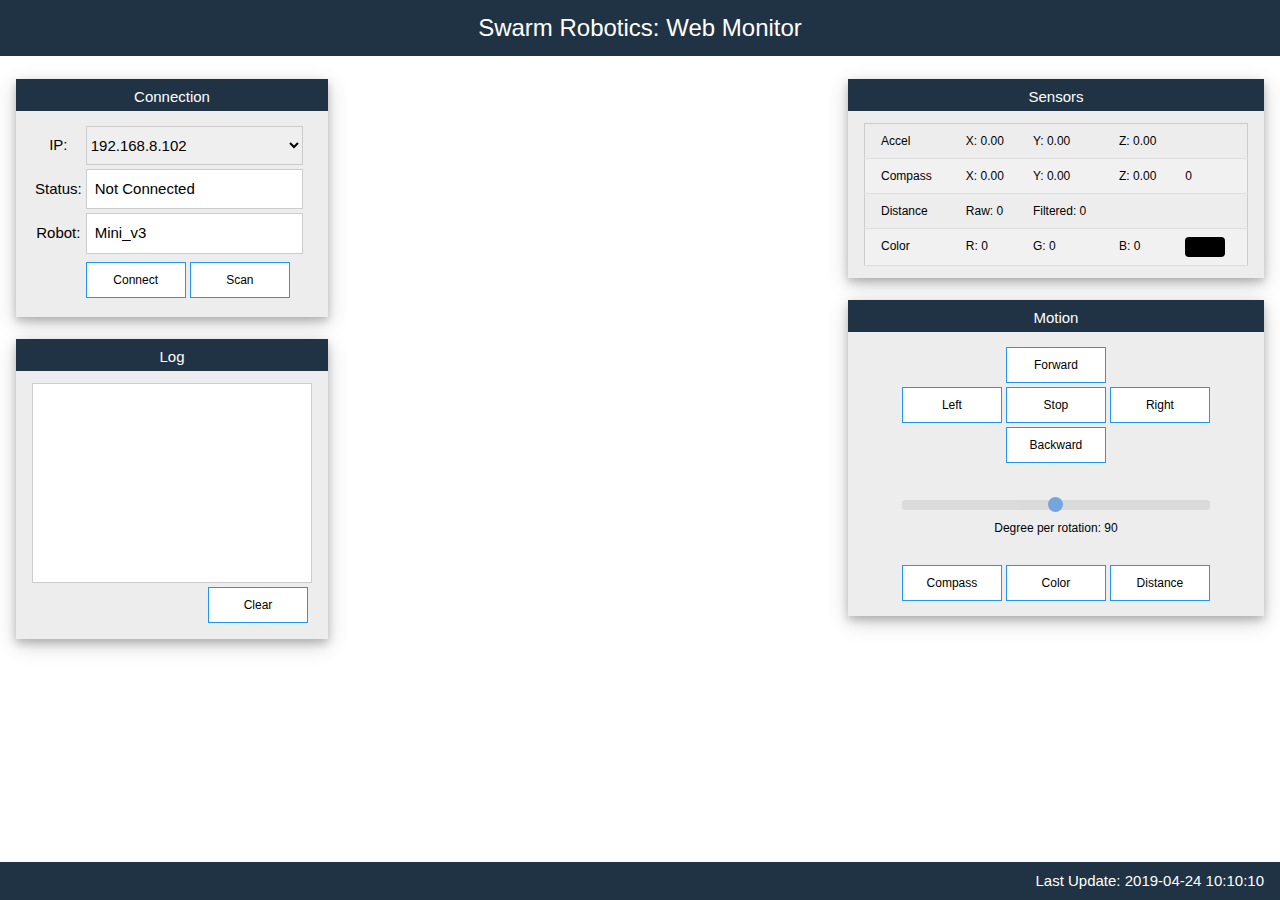
<file: docs/controlPanel/index.html>
<!DOCTYPE html>
<html lang="en" dir="ltr">
<head>
   <meta charset="UTF-8">
   <meta http-equiv="X-UA-Compatible" content="IE=edge">
   <meta name="viewport" content="user-scalable=no, initial-scale=1, maximum-scale=1, minimum-scale=1, width=device-width">

   <link rel="stylesheet" href="css/w3.css">
   <link rel="stylesheet" href="css/w3-theme.css">
   <link rel="stylesheet" href="css/index.css">
   <link rel="stylesheet" href="css/font-awesome.min.css">

   <script src="js/jquery-1.9.0.min.js"></script>
   <script src="js/api.js"></script>

   <style>
   body {text-align: center;}
   header {height: 32px;padding: 7px !important;}
   .motionBtn {width: 90px !important;}
   .w3-card-4 {background-color: #ededed !important;}
   .w3-button {min-width: 100px;}
   </style>

   <title>Swarm Robotics Dashboard</title>
</head>
<body>

   <div class="w3-container w3-header" style="background-color:#203344; color:white">
      <h3>Swarm Robotics: Web Monitor</h3>
   </div>

   <br>

   <div class="w3-container">
      <div class="w3-row">
         <div class="w3-col s12 m12 l3">
            <div class=" w3-card-4">
               <header class="w3-container" style="background-color:#203344; color:white">
                  Connection
               </header>

               <div class="w3-container w3-padding-12">
                  <table>
                     <tr>
                        <td>IP:</td>
                        <td>
                           <select class="w3-select w3-border" id="selectIP">
                              <option value="127.0.0.1" disabled selected>192.168.8.x</option>
                           </select>
                        </td>
                     </tr>
                     <tr>
                        <td>Status:</td>
                        <td><input class="w3-input w3-border" id="txtStatus" type="text" name="text" value="Not Connected" readonly/></td>
                     </tr>

                     <tr>
                        <td>Robot:</td>
                        <td><input class="w3-input w3-border"  id="txtVersion" type="text" name="text" value="Mini_v3" readonly/></td>
                     </tr>

                     <tr>
                        <td>&nbsp;</td>
                        <td align="left">
                           <div class="w3-btn-group">
                              <button type="button" id="btnConnect"
                              class="w3-button w3-small w3-white w3-border w3-border-blue">
                              Connect</button>
                              <button type="button" id="btnRefresh"
                              class="w3-button w3-small w3-white w3-border w3-border-blue" onclick="networkSearch()">
                              Scan</button>
                           </div>
                        </td>
                     </tr>
                  </table>
               </div>

            </div>
            <br>
            <div class=" w3-card-4">
               <header class="w3-container" style="background-color:#203344; color:white">
                  Log
               </header>

               <div class="w3-container w3-padding-12">
                  <div id="txtLog" class="w3-border w3-padding-4 w3-white w3-left-align w3-small"
                  style="min-height:200px; width:100%; padding:5px!important;" >

               </div>
               <button type="button" id="btnLogClear"
               class="w3-button w3-right w3-small w3-white w3-border w3-border-blue"
               style="margin:4px!important;" >Clear</button>
            </div>
         </div>
      </div>

      <div class="w3-col s12 m12 l5">&nbsp;</div>

      <div class="w3-col s12 m12 l4">
         <div class=" w3-card-4">
            <header class="w3-container" style="background-color:#203344; color:white">
               Sensors
            </header>

            <div class="w3-container w3-padding-12">
               <div class="w3-responsive">
                  <table class="w3-table w3-bordered w3-striped w3-border w3-small">
                     <tr>
                        <td>Accel</td>
                        <td>X: <span id="accelX">0.00</span></td>
                        <td>Y: <span id="accelY">0.00</span></td>
                        <td>Z: <span id="accelZ">0.00</span></td>
                        <td>&nbsp;</td>
                     </tr>
                     <tr>
                        <td>Compass</td>
                        <td>X: <span id="compX">0.00</span></td>
                        <td>Y: <span id="compY">0.00</span></td>
                        <td>Z: <span id="compZ">0.00</span></td>
                        <td><span id="compHeading">0</span></td>
                     </tr>

                     <tr>
                        <td>Distance</td>
                        <td>Raw: <span id="distRaw">0</span></td>
                        <td>Filtered: <span id="distFiltered">0</span></td>
                        <td>&nbsp;</td>
                        <td>&nbsp;</td>
                     </tr>

                     <tr>
                        <td>Color</td>
                        <td>R: <span id="colorRed">0</span></td>
                        <td>G: <span id="colorGreen">0</span></td>
                        <td>B: <span id="colorBlue">0</span></td>
                        <td><span id="colorShow" class="w3-tag w3-round" style="padding:1px 15px 1px 15px !important ">&nbsp;&nbsp;&nbsp;</span></td>
                     </tr>
                  </table>
               </div>
            </div>
         </div>
         <br>
         <div class=" w3-card-4">
            <header class="w3-container" style="background-color:#203344; color:white">
               Motion
            </header>

            <div class="w3-container w3-padding-12">
               <table align="center">
                  <tr>
                     <td>&nbsp;</td>
                     <td>
                        <button class="w3-button w3-small motionBtn w3-white w3-border w3-border-blue"
                        onclick="send(8)">Forward</button>
                     </td>
                     <td>&nbsp;</td>
                  </tr>

                  <tr>
                     <td>
                        <button class="w3-button w3-small motionBtn w3-white w3-border w3-border-blue"
                        onclick="send(4)">Left</button>
                     </td>
                     <td>
                        <button class="w3-button w3-small motionBtn w3-white w3-border w3-border-blue"
                        onclick="send(5)">Stop</button>
                     </td>
                     <td>
                        <button class="w3-button w3-small motionBtn w3-white w3-border w3-border-blue"
                        onclick="send(6)">Right</button>
                     </td>
                  </tr>

                  <tr>
                     <td>&nbsp;</td>
                     <td>
                        <button class="w3-button w3-small motionBtn w3-white w3-border w3-border-blue"
                        onclick="send(2)">Backward</button>
                     </td>
                     <td>&nbsp;</td>
                  </tr>

                  <tr>
                     <td>&nbsp;</td>
                     <td>&nbsp;</td>
                     <td>&nbsp;</td>
                  </tr>

                  <tr>
                     <td colspan="3" style="height:50px; vertical-align:middle">
                        <div class="slidecontainer">
                           <input type="range" min="0" max="180" value="90" step="5" class="slider" id="rotAngle">
                           <span class="w3-small">Degree per rotation: <span id="txtAngle"></span></span>
                        </div>
                        <br>
                     </td>
                  </tr>

                  <tr>
                     <td>
                        <button class="w3-button w3-small motionBtn w3-white w3-border w3-border-blue"
                        id="macro1" onclick="">Compass</button>
                     </td>
                     <td>
                        <button class="w3-button w3-small motionBtn w3-white w3-border w3-border-blue"
                        id="macro2" onclick="">Color</button>
                     </td>
                     <td>
                        <button class="w3-button w3-small motionBtn w3-white w3-border w3-border-blue"
                        id="macro3">Distance</button>
                     </td>
                  </tr>
               </table>
            </div>
         </div>
      </div>
   </div>
</div>

<br>

<div class="w3-bottom w3-hide-small">
   <ul class="w3-navbar" style="background-color:#203344; color:white">
      <li><a href="#">&nbsp;</a></li>
      <li class="w3-right"><a href="#">Last Update: <span id="lastUpdate">2019-04-24 10:10:10</span></a></li>
   </ul>
</div>
</body>

<script>
var robotIp, robotStatus, robotVersion;

$("#txtAngle").html($("#rotAngle").val());

$("#rotAngle").change(function(){
   $("#txtAngle").html(this.value);
});


$(document).ready(function () {
   //$("#col1").load("./motion.html");

   // Find active devices
   networkSearch();

   $("#btnConnect").click(function () {
      robotIp = $("#txtIP").val();

      if (connect(robotIp)) {
         robotStatus = "Connected";
         $("#lastUpdate").html(getDateTime());
      }
   });

   $("#btnLogClear").click(function(){
      $("#txtLog").html("");
   });

   $("#macro1").click(function () {
      updateAccel();
      setTimeout(function() {
         updateComp();
      },2000);
   });

   $("#macro2").click(function () {
      updateColor();
   });

   $("#macro3").click(function () {
      updateProximity();
   });
});

function getDateTime() {
   return new Date().toLocaleString();
}

function log(txt){
   $("#txtLog").prepend(txt + "<br>");
}

</script>

</html>
</file>
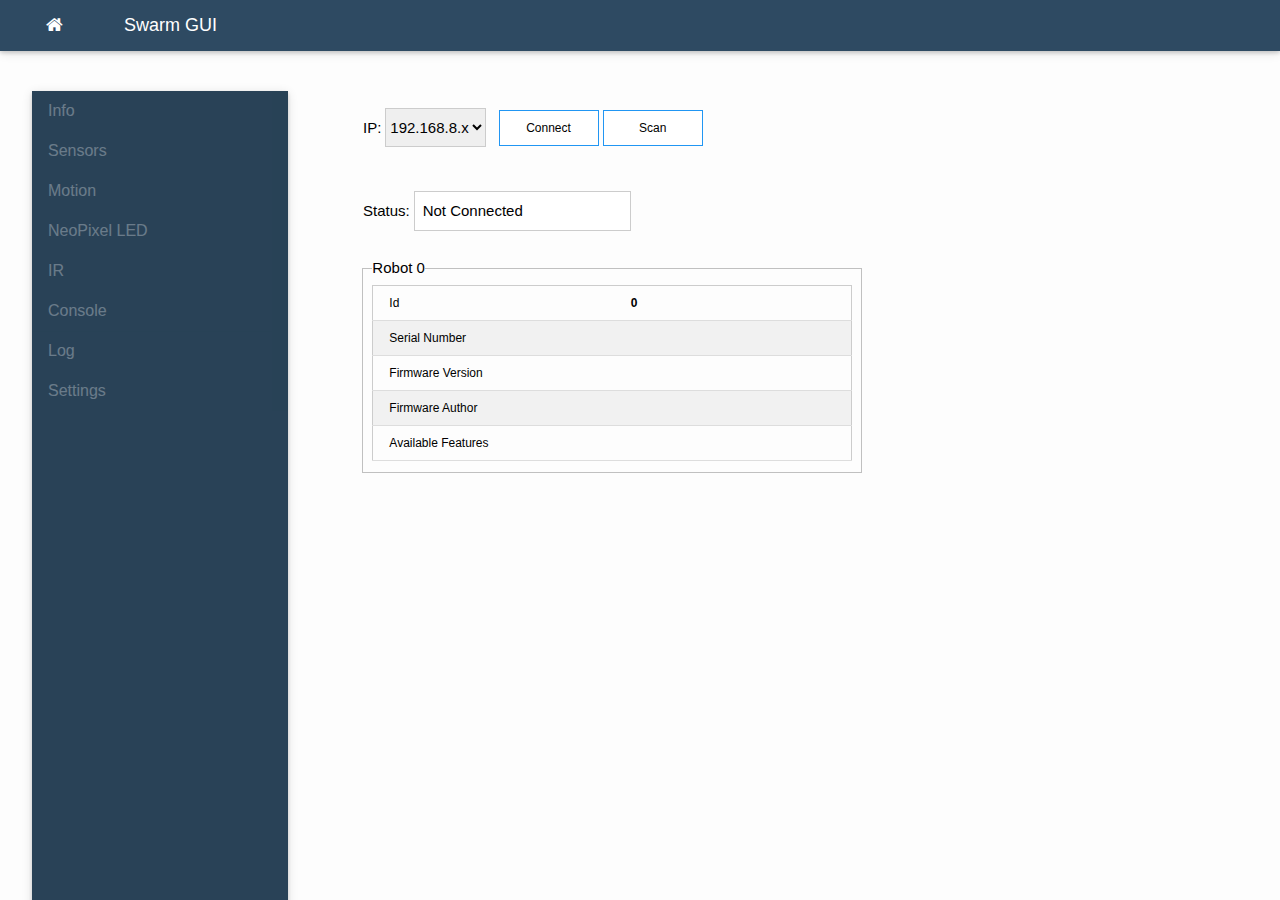
<file: docs/localServer/index.html>
<!DOCTYPE html>
<html lang="en">
<head>
    <meta charset="UTF-8">
    <meta http-equiv="X-UA-Compatible" content="IE=edge">
    <meta name="viewport" content="user-scalable=no, initial-scale=1, maximum-scale=1, minimum-scale=1, width=device-width">

    <link href="./css/index.css" rel="stylesheet"/>
    <link href="./css/w3.css" rel="stylesheet"/>
    <link href="./css/w3-theme.css" rel="stylesheet"/>
    <link href="./css/font-awesome.min.css" rel="stylesheet"/>

    <script type="application/javascript" src="./js/jquery.min.js"></script>
    <script type="application/javascript" src="./js/index.js"></script>

    <title>Swarm Robot GUI</title>

    <link href="./css/home.css" rel="stylesheet"/>
    <link href="./css/color-slider.css" rel="stylesheet"/>

    <script src="./js/jquery.min.js"></script>
    <script src="./js/api.js"></script>
    <style>
    td{
        vertical-align:middle!important;
    }
</style>
</head>
<body>

    <div class="w3-display-container w3-top w3-card-2">
        <div class="w3-bar w3-theme w3-large">
            <a href="#" class="w3-bar-item w3-button w3-hover-theme w3-theme-button">
                <i class="fa fa-home"></i>
            </a>
            <span class="w3-bar-item w3-large w3-padding-12 w3-hide-small">Swarm GUI</span>
        </div>
    </div>

    <div class="w3-container">
        <div class="w3-row">
            <div class="w3-col m2 l2 hidden-sm">&nbsp;</div>
            <div class="w3-col s12 m8 l8">
                <div class="w3-container">
                    <br><br><br>
                </div>
            </div>
        </div>
        <br>
    </div>

    <div class="w3-container">
        <div class="w3-row">
            <div class="w3-col s4 m3 l3">
                <div class="w3-container">

                    <div class="w3-sidebar w3-bar-block w3-card" style="background-color:#294257;color:white;width:20%; font-size:16px">
                        <button class="w3-bar-item w3-button tablink w3-disabled" onclick="openSide(event, 'Info')">Info</button>
                        <button class="w3-bar-item w3-button tablink w3-disabled" onclick="openSide(event, 'Sensors')">Sensors</button>
                        <button class="w3-bar-item w3-button tablink w3-disabled" onclick="openSide(event, 'Motion')">Motion</button>
                        <button class="w3-bar-item w3-button tablink w3-disabled" onclick="openSide(event, 'NeoPixelLED')">NeoPixel LED</button>
                        <button class="w3-bar-item w3-button tablink w3-disabled" onclick="openSide(event, 'IR')">IR</button>
                        <button class="w3-bar-item w3-button tablink w3-disabled" onclick="openSide(event, 'Console')">Console</button>
                        <button class="w3-bar-item w3-button tablink w3-disabled" onclick="openSide(event, 'Log')">Log</button>
                        <button class="w3-bar-item w3-button tablink w3-disabled" onclick="openSide(event, 'Settings')">Settings</button>


                    </div>

                </div>
            </div>

            <div class="w3-col s8 m9 l9">
                <div class="w3-container">
                    <div class="w3-row" >
                        <div class="w3-container w3-padding-12">
                            <table>
                                <tr>
                                    <td>IP:</td>
                                    <td>
                                        <select class="w3-select w3-border" id="selectIP">
                                            <option value="127.0.0.1" disabled selected>192.168.8.x</option>
                                        </select>
                                    </td>


                                    <td>&nbsp;</td>
                                    <td align="left">
                                        <div class="w3-btn-group">
                                            <button type="button" id="btnConnect"
                                            class="w3-button w3-small w3-white w3-border w3-border-blue" onclick="connect()">
                                            Connect</button>
                                            <button type="button" id="btnRefresh"
                                            class="w3-button w3-small w3-white w3-border w3-border-blue" onclick="networkSearch()">
                                            Scan</button>
                                        </div>
                                    </td>
                                </tr>
                            </table>
                        </div>

                    </div>
                </div>

                <br>

                <div class="w3-container">
                    <div class="w3-row">
                        <div>
                            <div id="Info" class="w3-container side">
                                <table>
                                    <td>Status:</td>
                                    <td><input class="w3-input w3-border" id="txtStatus" type="text" name="text" value="Not Connected" readonly/></td>
                                </table>

                                <br>

                                <fieldset id="robot0Fieldset" style="width:500px">
                                    <legend>Robot 0</legend>

                                    <table class="w3-table w3-bordered w3-striped w3-border w3-small" style="vertical-align:center">
                                        <tr>
                                            <td style="width:250px;">Id</td>
                                            <td><b><span id="robotId">0</span></b></td>
                                        </tr>

                                        <tr>
                                            <td style="width:250px;">Serial Number</td>
                                            <td><b><span id="txtSerial"></span></b></td>
                                        </tr>

                                        <tr>
                                            <td style="width:250px;">Firmware Version</td>
                                            <td><b><span id="txtVersion"></span></b></td>
                                        </tr>

                                        <tr>
                                            <td style="width:250px;">Firmware Author</td>
                                            <td><b><span id="txtAuthor"></span></b></td>
                                        </tr>

                                        <tr>
                                            <td style="width:250px;">Available Features</td>
                                            <td><b><span id="robotFeatures"></span></b></td>
                                        </tr>

                                    </table>
                                </fieldset>
                                <br>

                            </div>

                            <div id="Sensors" class="w3-container side" style="display:none; width:700px">

                                <fieldset id="robot0Fieldset">
                                    <legend>Robot</legend>

                                    <table class="w3-table w3-bordered w3-striped w3-border w3-small" style="vertical-align:center">
                                        <tr>
                                            <td>Accel</td>
                                            <td>X: <span id="accelX">0.00</span></td>
                                            <td>Y: <span id="accelY">0.00</span></td>
                                            <td>Z: <span id="accelZ">0.00</span></td>
                                            <td>&nbsp;</td>
                                            <td class="w3-right"><button class="w3-btn w3-button w3-theme-button" onclick="updateAccel()">Read</button></td>
                                        </tr>
                                        <tr>
                                            <td>Compass</td>
                                            <td>X: <span id="compX">0.00</span></td>
                                            <td>Y: <span id="compY">0.00</span></td>
                                            <td>Z: <span id="compZ">0.00</span></td>
                                            <td><span id="compHeading">0</span></td>
                                            <td class="w3-right"><button class="w3-btn w3-button w3-theme-button" onclick="updateComp()">Read</button></td>
                                        </tr>

                                        <tr>
                                            <td>Distance</td>
                                            <td>Raw: <span id="distRaw">0</span></td>
                                            <td>Filtered: <span id="distFiltered">0</span></td>
                                            <td>&nbsp;</td>
                                            <td>&nbsp;</td>
                                            <td class="w3-right"><button class="w3-btn w3-button w3-theme-button" onclick="updateProximity()">Read</button></td>
                                        </tr>

                                        <tr>
                                            <td>Color</td>
                                            <td>R: <span id="colorRed">0</span></td>
                                            <td>G: <span id="colorGreen">0</span></td>
                                            <td>B: <span id="colorBlue">0</span></td>
                                            <td><span id="colorShow" class="w3-tag w3-round" style="padding:1px 15px 1px 15px !important ">&nbsp;&nbsp;&nbsp;</span></td>
                                            <td class="w3-right"><button class="w3-btn w3-button w3-theme-button" onclick="updateColor()">Read</button></td>
                                        </tr>
                                    </table>
                                </fieldset>


                                <br>

                            </div>

                            <div id="Motion" class="w3-container side" style="display:none; width:400px">
                                <fieldset style="width:500px; padding:50px">
                                    <div class="w3-container w3-padding-12">
                                        <table align="center">
                                            <tr>
                                                <td>&nbsp;</td>
                                                <td>&nbsp;</td>
                                                <td>
                                                    <button class="w3-button w3-small motionBtn w3-white w3-border w3-border-blue"
                                                    onclick="send(8)">Forward</button>
                                                </td>
                                                <td>&nbsp;</td>
                                            </tr>

                                            <tr>
                                                <td>&nbsp;</td>
                                                <td>
                                                    <button class="w3-button w3-small motionBtn w3-white w3-border w3-border-blue"
                                                    onclick="send(4)">Left</button>
                                                </td>
                                                <td>
                                                    <button class="w3-button w3-small motionBtn w3-white w3-border w3-border-blue"
                                                    onclick="send(5)">Stop</button>
                                                </td>
                                                <td>
                                                    <button class="w3-button w3-small motionBtn w3-white w3-border w3-border-blue"
                                                    onclick="send(6)">Right</button>
                                                </td>
                                            </tr>

                                            <tr>
                                                <td>&nbsp;</td>
                                                <td>&nbsp;</td>
                                                <td>
                                                    <button class="w3-button w3-small motionBtn w3-white w3-border w3-border-blue"
                                                    onclick="send(2)">Backward</button>
                                                </td>
                                                <td>&nbsp;</td>
                                            </tr>

                                            <tr>
                                                <td>&nbsp;</td>
                                                <td>&nbsp;</td>
                                                <td>&nbsp;</td>
                                            </tr>

                                            <tr>
                                                <td colspan="2" style="height:50px">
                                                    <div class="slidecontainer">
                                                        <span class="w3-small">Speed: <span id="txtSpeed"></span></span>
                                                    </div>
                                                    <br>
                                                </td>

                                                <td colspan="2">
                                                    <input type="range" min="70" max="255" value="70" step="5" class="slider" id="speed" style="width:200px">
                                                </td>
                                            </tr>


                                            <tr>
                                                <td colspan="2" style="height:50px">
                                                    <div class="slidecontainer">
                                                        <span class="w3-small">Degree per<br>rotation: <span id="txtAngle"></span></span>
                                                    </div>
                                                    <br>
                                                </td>
                                                <td colspan="2">
                                                    <input type="range" min="0" max="180" value="0" step="5" class="slider" id="rotAngle" style="width:200px">
                                                </td>
                                            </tr>
                                        </table>
                                    </div>

                                </fieldset>



                            </div>

                            <div id="NeoPixelLED" class="w3-container side" style="display:none">
                                <div>
                                    <fieldset id="robot0Fieldset" style="width:500px">
                                        <table style="width:100%;">
                                            <tr>
                                                <td>Color</td>
                                                <td>
                                                    <fieldset>
                                                        <label for="r0">R</label>
                                                        <input type="range" min="0" max="255" id="r0" step="1" value="0">
                                                        <output for="r0" id="r_out0">0</output>
                                                    </fieldset>

                                                    <fieldset>
                                                        <label for="g0">G</label>
                                                        <input type="range" min="0" max="255" id="g0" step="1" value="0">
                                                        <output for="g0" id="g_out0">0</output>
                                                    </fieldset>

                                                    <fieldset>
                                                        <label for="b0">B</label>
                                                        <input type="range" min="0" max="255" id="b0" step="1" value="0">
                                                        <output for="b0" id="b_out0">0</output>
                                                    </fieldset>
                                                </td>
                                                <td class="w3-center">
                                                    <output id="hex0">#000000</output><br>

                                                    <button class="w3-btn w3-button w3-theme-button" onclick="writeColor()">Write</button>
                                                </td>
                                            </tr>
                                        </table>
                                    </fieldset>
                                    <br>

                                </div>
                            </div>

                            <div id="IR" class="w3-container side" style="display:none">
                                <fieldset style="width:400px">
                                    <legend>IR</legend>
                                    <br>
                                    <form>
                                        <table class="w3-table w3-bordered w3-striped w3-border w3-small" style="vertical-align:center">
                                            <tr>
                                                <td>Send Row Signal</td>
                                                <td>&nbsp;</td>
                                            </tr>
                                            <tr>
                                                <td> <input type="text" name="signal"> </td>
                                                <td>  <button id="signal" class="w3-btn w3-button w3-theme-button w3-right w3-disabled" onclick="sendRawSignal()">Send</button> </td>
                                            </tr>
                                        </table>
                                    </form>
                                    <br>
                                </fieldset>

                            </div>

                            <div id="Console" class="w3-container side" style="display:none">
                                <div class="w3-container" style="width:100%">
                                    <div class="w3-row" >

                                        <div class="w3-col s12 m6 l6" style="padding:0px 0px 0px 0px !important">
                                            <div class=" w3-card-4">
                                                <header class="w3-container w3-theme-d1">Receive</header>

                                                <div class="w3-container w3-padding-12">
                                                    <ul class="w3-navbar">
                                                        <li style="margin: 15px;">Updated on: <span id="timeUpd"></span></li>
                                                        <li class="w3-right w3-hover-theme"><a id="btnClear" href="monitor.php" class="tablink w3-hover-theme">Clear</a></li>
                                                    </ul>
                                                    <textarea id="input" style="height: 60vh!important; width:100%;"></textarea>
                                                </div>
                                            </div>
                                        </div>

                                        <div class="w3-col s12 m6 l6" style="padding:0px 5px 30px 5px !important">
                                            <div class=" w3-card-4">
                                                <header class="w3-container w3-theme-d1">Send</header>

                                                <div class="w3-container w3-padding-12">
                                                    <!--<textarea name="comment"style="width:97%;min-height:200px; margin:1px !important"></textarea>-->
                                                    <input type="text" class="w3-input w3-border" id="send">
                                                    <textarea id="output" style="height: 60vh!important; width:100%;"></textarea>
                                                </div>
                                            </div>
                                        </div>
                                    </div>
                                </div>

                            </div>

                            <div id="Log" class="w3-container side" style="display:none">
                                <div class=" w3-card-4" style="width:600px">
                                    <header class="w3-container" style="background-color:#294257">Log</header>

                                    <div class="w3-container w3-padding-12">
                                        <div id="txtLog" class="w3-border w3-padding-4 w3-white w3-left-align w3-small" style="min-height:150px; width:100%; padding:5px!important;" ></div>
                                        <button type="button" id="btnLogClear" class="w3-button w3-right w3-small w3-white w3-border w3-border-blue" style="margin:4px!important;" >Clear</button>
                                    </div>

                                </div>
                            </div>

                            <div id="Settings" class="w3-container side" style="display:none">
                                <fieldset style="width:600px">
                                    <legend>Motors</legend>
                                    <br>
                                    <form>
                                        <table class="w3-table w3-bordered w3-striped w3-border w3-small" style="vertical-align:center">
                                            <tr>
                                                <td > Left speed correct </td>
                                                <td> <input type="text" name="leftSpeedCorrect" id="leftSpeedCorrect"> </td>
                                                <td>  <button type="button" class="w3-btn w3-button w3-theme-button w3-right" onclick="updateLeftSpeedCorrect()">Update</button></td>
                                            </tr>

                                            <tr>
                                                <td > Right speed correct </td>
                                                <td> <input type="text" name="rightSpeedCorrect" id="rightSpeedCorrect"> </td>
                                                <td>  <button type="button" class="w3-btn w3-button w3-theme-button w3-right" onclick="updateRightSpeedCorrect()">Update</button> </td>
                                            </tr>

                                            <tr>
                                                <td > Robot ID </td>
                                                <td> <input type="text" name="settingRobotId" id="settingRobotId"> </td>
                                                <td>  <button type="button" class="w3-btn w3-button w3-theme-button w3-right" onclick="updateSettingRobotId()">Update</button> </td>
                                            </tr>
                                        </table>
                                    </form>
                                    <br>
                                </fieldset>
                            </div>

                        </div>
                    </div>
                </div>

            </div>
        </div>
    </div>


    <script>
    function openSide(evt, sideTab) {
        if(connection)
        var i, x, tablinks;
        x = document.getElementsByClassName("side");
        for (i = 0; i < x.length; i++) {
            x[i].style.display = "none";
        }
        tablinks = document.getElementsByClassName("tablink");
        for (i = 0; i < x.length; i++) {
            tablinks[i].className = tablinks[i].className.replace(" w3-theme-action", "");
        }
        document.getElementById(sideTab).style.display = "block";
        evt.currentTarget.className += " w3-theme-action";
    }

    </script>

    <script src="./js/sensors.js"></script>
    <script src="./js/motion.js"></script>
    <script src="./js/neopixelLED.js"></script>
    <script src="./js/ir.js"></script>
    <script src="./js/log.js"></script>
    <script src="./js/settings.js"></script>

</body>
</html>
</file>
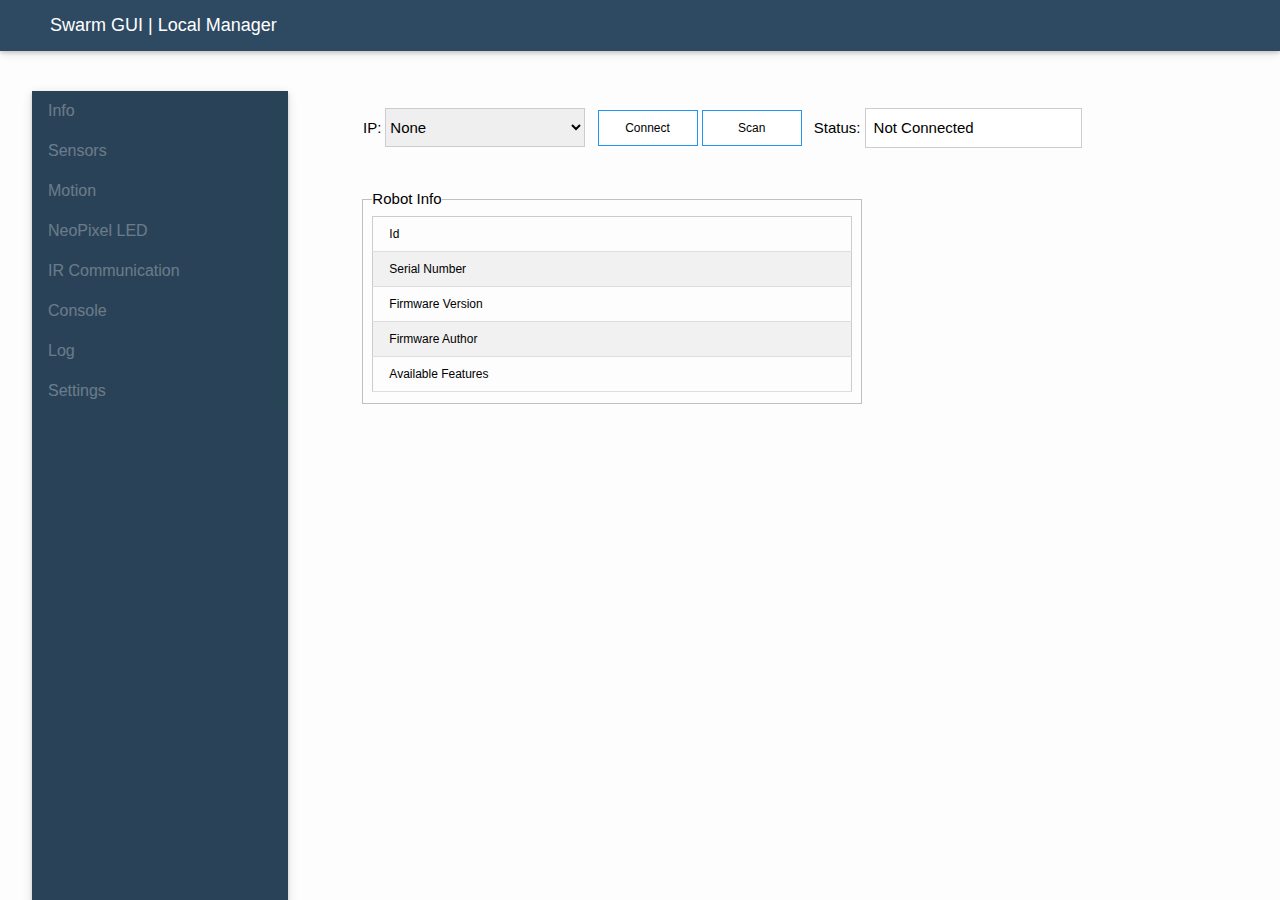
<file: docs/localServer/web/index.html>
<!DOCTYPE html>
<html lang="en">
<head>
   <meta charset="UTF-8">
   <meta http-equiv="X-UA-Compatible" content="IE=edge">
   <meta name="viewport" content="user-scalable=no, initial-scale=1, maximum-scale=1, minimum-scale=1, width=device-width">

   <link href="../css/index.css" rel="stylesheet"/>
   <link href="../css/w3.css" rel="stylesheet"/>
   <link href="../css/w3-theme.css" rel="stylesheet"/>
   <link href="../css/font-awesome.min.css" rel="stylesheet"/>

   <script type="application/javascript" src="../js/jquery.min.js"></script>
   <script type="application/javascript" src="../js/index.js"></script>

   <link rel="shortcut icon" href="../img/fav.ico">

   <title>Swarm Robot GUI</title>

   <link href="../css/home.css" rel="stylesheet"/>
   <link href="../css/color-slider.css" rel="stylesheet"/>

   <script src="../js/jquery.min.js"></script>
   <script src="../js/api.js"></script>

</head>
<body>

   <div class="w3-display-container w3-top w3-card-2">
      <div class="w3-bar w3-theme w3-large">
         <a href="../home/" class="w3-hide w3-bar-item w3-button w3-hover-theme w3-theme-button">
            <i class="fa fa-home"></i></a>
            <span class="w3-bar-item w3-large w3-padding-12 w3-hide-small" style="padding-left: 50px;">Swarm GUI | Local Manager</span>
         </div>
         <div class="w3-clear"></div>
      </div>
   </div>

   <div class="w3-container">
      <div class="w3-row">
         <div class="w3-col m2 l2 hidden-sm">&nbsp;</div>
         <div class="w3-col s12 m8 l8">
            <div class="w3-container">
               <br><br><br>
            </div>
         </div>
      </div>
      <br>
   </div>

   <div class="w3-container">
      <div class="w3-row">
         <div class="w3-col s4 m3 l3">
            <div class="w3-container">

               <div class="w3-sidebar w3-bar-block w3-card" style="background-color:#294257;color:white;width:20%; font-size:16px">
                  <button class="w3-bar-item w3-button tablink w3-disabled" onclick="openSide('Info')">Info</button>
                  <button class="w3-bar-item w3-button tablink w3-disabled" onclick="openSide('Sensors')">Sensors</button>
                  <button class="w3-bar-item w3-button tablink w3-disabled" onclick="openSide('Motion')">Motion</button>
                  <button class="w3-bar-item w3-button tablink w3-disabled" onclick="openSide('NeoPixelLED')">NeoPixel LED</button>
                  <button class="w3-bar-item w3-button tablink w3-disabled" onclick="openSide('IR')">IR Communication</button>
                  <button class="w3-bar-item w3-button tablink w3-disabled" onclick="openSide('Console')">Console</button>
                  <button class="w3-bar-item w3-button tablink w3-disabled" onclick="openSide('Log')">Log</button>
                  <button class="w3-bar-item w3-button tablink w3-disabled" onclick="openSide('Settings')">Settings</button>
               </div>

            </div>
         </div>

         <div class="w3-col s8 m9 l9">
            <div class="w3-container">
               <div class="w3-row" >
                  <div class="w3-container w3-padding-12">
                     <table>
                        <tr>
                           <td>IP:</td>
                           <td>
                              <select class="w3-select w3-border" style="width: 200px;" id="selectIP">
                                 <option value="127.0.0.1" disabled selected>127.0.0.1</option>
                              </select>
                           </td>
                           <td>&nbsp;</td>
                           <td align="left">
                              <div class="w3-btn-group">
                                 <button type="button" id="btnConnect"
                                 class="w3-button w3-small w3-white w3-border w3-border-blue" onclick="connect()">
                                 Connect</button>
                                 <button type="button" id="btnRefresh"
                                 class="w3-button w3-small w3-white w3-border w3-border-blue" onclick="networkSearch()">
                                 Scan</button>
                              </div>
                           </td>
                           <td>&nbsp;</td>
                           <td>Status:</td>
                           <td><input class="w3-input w3-border" id="txtStatus" type="text" name="text" value="Not Connected" readonly/></td>
                        </tr>
                     </table>
                  </div>
               </div>
            </div>

            <br>

            <div class="w3-container">
               <div class="w3-row">
                  <div>
                     <div id="Info" class="w3-container side" style="display: block">
                        <fieldset id="robot0Fieldset" style="width:500px">
                           <legend> Robot Info </legend>

                           <table class="w3-table w3-bordered w3-striped w3-border w3-small" style="vertical-align:center">
                              <tr>
                                 <td style="width:250px;">Id</td>
                                 <td><b><span id="txtRobotId"></span></b></td>
                              </tr>

                              <tr>
                                 <td style="width:250px;">Serial Number</td>
                                 <td><b><span id="txtSerial"></span></b></td>
                              </tr>

                              <tr>
                                 <td style="width:250px;">Firmware Version</td>
                                 <td><b><span id="txtVersion"></span></b></td>
                              </tr>

                              <tr>
                                 <td style="width:250px;">Firmware Author</td>
                                 <td><b><span id="txtAuthor"></span></b></td>
                              </tr>

                              <tr>
                                 <td style="width:250px;">Available Features</td>
                                 <td><b><span id="txtRobotFeatures"></span></b></td>
                              </tr>

                           </table>
                        </fieldset>
                        <br>

                     </div>

                     <div id="Sensors" class="w3-container side" style="display:none; width:700px">
                        <fieldset id="robot0Fieldset">
                           <legend> Robot Sensors</legend>

                           <table class="w3-table w3-bordered w3-striped w3-border w3-small" style="vertical-align:center">
                              <tr>
                                 <td>Accel</td>
                                 <td>X: <span id="accelX">0.00</span></td>
                                 <td>Y: <span id="accelY">0.00</span></td>
                                 <td>Z: <span id="accelZ">0.00</span></td>
                                 <td>&nbsp;</td>
                                 <td class="w3-right"><button class="w3-btn w3-button w3-theme-button w3-disabled cmdBtn" onclick="updateAccel()">Read</button></td>
                              </tr>
                              <tr>
                                 <td>Compass</td>
                                 <td>X: <span id="compX">0.00</span></td>
                                 <td>Y: <span id="compY">0.00</span></td>
                                 <td>Z: <span id="compZ">0.00</span></td>
                                 <td><span id="compHeading">0</span></td>
                                 <td class="w3-right"><button class="w3-btn w3-button w3-theme-button w3-disabled cmdBtn" onclick="updateComp()">Read</button></td>
                              </tr>

                              <tr>
                                 <td>Distance</td>
                                 <td>Raw: <span id="distRaw">0</span></td>
                                 <td>Filtered: <span id="distFiltered">0</span></td>
                                 <td>&nbsp;</td>
                                 <td>&nbsp;</td>
                                 <td class="w3-right"><button class="w3-btn w3-button w3-theme-button w3-disabled cmdBtn" onclick="updateProximity()">Read</button></td>
                              </tr>

                              <tr>
                                 <td>Color</td>
                                 <td>R: <span id="colorRed">0</span></td>
                                 <td>G: <span id="colorGreen">0</span></td>
                                 <td>B: <span id="colorBlue">0</span></td>
                                 <td><span id="colorShow" class="w3-tag w3-round" style="padding:1px 15px 1px 15px !important ">&nbsp;&nbsp;&nbsp;</span></td>
                                 <td class="w3-right"><button class="w3-btn w3-button w3-theme-button w3-disabled cmdBtn" onclick="updateColor()">Read</button></td>
                              </tr>
                           </table>
                        </fieldset>
                        <br>
                     </div>

                     <div id="Motion" class="w3-container side" style="display:none; width:400px">
                        <fieldset style="width:500px; padding-left:10px">
                           <legend> Robot Motion</legend>
                           <div class="w3-container w3-padding-12">
                              <table align="center">
                                 <tr>
                                    <td>&nbsp;</td>
                                    <td>&nbsp;</td>
                                    <td>
                                       <button class="w3-button w3-small motionBtn w3-white w3-border w3-border-blue w3-disabled cmdBtn"
                                       onclick="send(8)">Forward</button>
                                    </td>
                                    <td>&nbsp;</td>
                                 </tr>

                                 <tr>
                                    <td style="width: 50px;">&nbsp;</td>
                                    <td>
                                       <button class="w3-button w3-small motionBtn w3-white w3-border w3-border-blue w3-disabled cmdBtn"
                                       onclick="send(4)">Left</button>
                                    </td>
                                    <td>
                                       <button class="w3-button w3-small motionBtn w3-white w3-border w3-border-blue w3-disabled cmdBtn"
                                       onclick="send(5)">Stop</button>
                                    </td>
                                    <td>
                                       <button class="w3-button w3-small motionBtn w3-white w3-border w3-border-blue w3-disabled cmdBtn"
                                       onclick="send(6)">Right</button>
                                    </td>
                                 </tr>

                                 <tr>
                                    <td>&nbsp;</td>
                                    <td>&nbsp;</td>
                                    <td>
                                       <button class="w3-button w3-small motionBtn w3-white w3-border w3-border-blue w3-disabled cmdBtn"
                                       onclick="send(2)">Backward</button>
                                    </td>
                                    <td>&nbsp;</td>
                                 </tr>

                                 <tr>
                                    <td>&nbsp;</td>
                                    <td>&nbsp;</td>
                                    <td>&nbsp;</td>
                                 </tr>

                                 <tr>
                                    <td colspan="2" style="height:50px">
                                       <div class="slidecontainer">
                                          <span class="w3-small">Speed:</span>
                                       </div>
                                    </td>

                                    <td colspan="2">
                                       <input type="range" min="70" max="255" value="200" step="5" class="slider" id="speed" style="width:200px">
                                    </td>

                                    <td><span id="txtSpeed"></span></td>
                                 </tr>

                                 <tr>
                                    <td colspan="2" style="height:50px">
                                       <div class="slidecontainer">
                                          <span class="w3-small">Degree per rotation:</span>
                                       </div>
                                       <br>
                                    </td>
                                    <td colspan="2">
                                       <input type="range" min="0" max="180" value="90" step="5" class="slider" id="rotAngle" style="width:200px">
                                    </td>
                                    <td> <span id="txtAngle"></span></td>
                                 </tr>
                              </table>
                           </div>

                        </fieldset>



                     </div>

                     <div id="NeoPixelLED" class="w3-container side" style="display:none">
                        <div>
                           <fieldset id="robot0Fieldset" style="width:600px">
                              <legend> Robot NeoPixel Ring</legend>
                              <table>
                                 <tr>
                                    <td style="width:80px;">Color</td>
                                    <td style="width: 400px;">
                                       <table>
                                          <tr>
                                             <td><label for="r0">R</label></td>
                                             <td><input class="range-slider" type="range" min="0" max="255" id="r0" step="1" value="0"></td>
                                             <td  style="width: 75px;"><output for="r0" id="r_out0">0</output></td>
                                          </tr>
                                          <tr>
                                             <td><label for="g0">G</label></td>
                                             <td><input class="range-slider"  type="range" min="0" max="255" id="g0" step="1" value="0"></td>
                                             <td><output for="g0" id="g_out0">0</output></td>
                                          </tr>
                                          <tr>
                                             <td><label for="b0">B</label></td>
                                             <td><input class="range-slider"  type="range" min="0" max="255" id="b0" step="1" value="0"></td>
                                             <td><output for="b0" id="b_out0">0</output></td>
                                          </tr>
                                       </table>
                                    </td>
                                    <td style="width: 150px;" class="w3-center">
                                       <output id="hex0">#000000</output><br>
                                       <button class="w3-btn w3-button w3-theme-button w3-disabled cmdBtn" onclick="writeColor()">Write</button>
                                    </td>
                                 </tr>
                              </table>
                           </fieldset>
                           <br>

                        </div>
                     </div>

                     <div id="IR" class="w3-container side" style="display:none">
                        <fieldset style="width:400px">
                           <legend> Robot IR </legend>
                           <br>
                           <form>
                              <table class="w3-table w3-bordered w3-striped w3-border w3-small" style="vertical-align:center">
                                 <tr>
                                    <td colspan="5">Send Row Signal</td>
                                 </tr>
                                 <tr>
                                    <td>
                                       <input class="irSignalBox" value="00000000" maxlength="8" type="text" name="sig1" id="sig1" >
                                    </td>
                                    <td>
                                       <input class="irSignalBox" value="00000000" maxlength="8" type="text" name="sig2" id="sig2" >
                                    </td>
                                    <td>
                                       <input class="irSignalBox" value="00000000" maxlength="8" type="text" name="sig3" id="sig3" >
                                    </td>
                                    <td>
                                       <input class="irSignalBox" value="00000000" maxlength="8" type="text" name="sig4" id="sig4" >
                                    </td>

                                     </td>
                                    <td> <button type="button" class="w3-btn w3-button w3-theme-button w3-right w3-disabled cmdBtn" onclick="sendRawSignal()">Send</button> </td>
                                 </tr>
                              </table>
                           </form>
                           <br>
                        </fieldset>

                     </div>

                     <div id="Console" class="w3-container side" style="display:none">
                        <div class="w3-container" style="width:100%">
                           <div class="w3-row" >

                              <div class="w3-col s12 m6 l6" style="padding:0px 0px 0px 0px !important">
                                 <div class=" w3-card-4">
                                    <header class="w3-container w3-theme-d1">Receive</header>

                                    <div class="w3-container w3-padding-12">
                                       <ul class="w3-navbar">
                                          <li style="margin: 15px;">Updated on: <span id="timeUpd"></span></li>
                                          <li class="w3-right"><button type="button" id="btnRxClear" class="w3-button w3-right w3-small w3-white w3-border w3-border-blue" onclick="clearReceiver()" style="margin:4px!important;" >Clear</button></li>
                                       </ul>
                                       <textarea id="txtRxBox" style="height: 50vh!important; width:100%;"></textarea>
                                    </div>
                                 </div>
                              </div>

                              <div class="w3-col s12 m6 l6" style="padding:0px 5px 30px 5px !important">
                                 <div class=" w3-card-4">
                                    <header class="w3-container w3-theme-d1">Send</header>

                                    <div class="w3-container w3-padding-12">
                                       <input type="text" class="w3-input w3-border" id="send">
                                       <textarea id="txtTxBox" style="height: 50vh!important; width:100%;"></textarea>
                                    </div>
                                 </div>
                              </div>
                           </div>
                        </div>

                     </div>

                     <div id="Log" class="w3-container side" style="display:none">
                        <div class=" w3-card-4" style="width:600px">
                           <header class="w3-container w3-theme-d1">Log</header>

                           <div class="w3-container w3-padding-12">
                              <div id="txtLog" class="w3-border w3-padding-4 w3-white w3-left-align w3-small" style="min-height:150px; width:100%; padding:5px!important;" ></div>
                              <button type="button" onclick="clearLog()" id="btnLogClear" class="w3-button w3-right w3-small w3-white w3-border w3-border-blue" style="margin:4px!important;" >Clear</button>
                           </div>

                        </div>
                     </div>

                     <div id="Settings" class="w3-container side" style="display:none">
                        <fieldset style="width:600px">
                           <legend>EEPROM Values</legend>
                           <br>

                           <form>
                              <table class="w3-table w3-bordered w3-striped w3-border w3-small" style="vertical-align:center">
                                <tr>
                                  <td><button type="button" class="w3-btn w3-button w3-theme-button w3-left w3-disabled cmdBtn" onclick="readCurrentValues()">Read</button></td>
                                   <td>&nbsp;</td>
                                   <td><button type="button" class="w3-btn w3-button w3-theme-button w3-right w3-disabled cmdBtn" onclick="eepromUnlock()">Unlock</button></td>
                                     </tr>

                                 <tr>
                                    <td > Left speed correct </td>
                                    <td> <input type="text" name="leftSpeedCorrect" id="leftSpeedCorrect"> </td>
                                    <td>  <button type="button" class="w3-btn w3-button w3-theme-button w3-right w3-disabled cmdBtn" onclick="updateLeftSpeedCorrect()">Write</button></td>
                                 </tr>

                                 <tr>
                                    <td > Right speed correct </td>
                                    <td> <input type="text" name="rightSpeedCorrect" id="rightSpeedCorrect"> </td>
                                    <td>  <button type="button" class="w3-btn w3-button w3-theme-button w3-right w3-disabled cmdBtn" onclick="updateRightSpeedCorrect()">Write</button> </td>
                                 </tr>

                                 <tr>
                                    <td > Robot ID </td>
                                    <td> <input type="text" name="settingRobotId" id="settingRobotId"> </td>
                                    <td>  <button type="button" class="w3-btn w3-button w3-theme-button w3-right w3-disabled cmdBtn" onclick="updateSettingRobotId()">Write</button> </td>
                                 </tr>
                              </table>
                           </form>
                           <br>
                        </fieldset>
                     </div>

                  </div>
               </div>
            </div>

         </div>
      </div>
   </div>


   <!-- Modal - Not using -->
   <div id="id01" class="w3-modal">
      <div class="w3-modal-content w3-animate-top w3-card-8">
         <header class="w3-container w3-theme">
            <span onclick="document.getElementById('id01').style.display='none'"
            class="w3-closebtn">×</span>

            <h2>Ops :-(</h2>
         </header>
         <div class="w3-container">
            <br><br>

            <p>This feature is currently not available</p>

            <p>Please try again later</p>
            <br><br><br>
         </div>
         <footer class="w3-container w3-theme">

         </footer>
      </div>
   </div>
   <!-- end of modal -->

   <script>
   function openSide(sideTab) {
      if(connection){
         var i, x, tablinks;
         x = document.getElementsByClassName("side");
         for (i = 0; i < x.length; i++) {
            x[i].style.display = "none";
         }
         tablinks = document.getElementsByClassName("tablink");
         for (i = 0; i < x.length; i++) {
            tablinks[i].className = tablinks[i].className.replace(" w3-theme-action", "");
         }
         document.getElementById(sideTab).style.display = "block";
         //evt.currentTarget.className += " w3-theme-action";
      }
   }

   $(document).ready(function(){
      networkSearch();

   });


   </script>

   <script src="../js/sensors.js"></script>
   <script src="../js/motion.js"></script>
   <script src="../js/neopixelLED.js"></script>
   <script src="../js/ir.js"></script>
   <script src="../js/log.js"></script>
   <script src="../js/settings.js"></script>


</body>
</html>
</file>
<file: docs/controlPanel/css/w3-theme.css>
.w3-theme-l5 {color:#000 !important; background-color:#fdeeec !important}
.w3-theme-l4 {color:#000 !important; background-color:#fac5c1 !important}
.w3-theme-l3 {color:#000 !important; background-color:#f48b83 !important}
.w3-theme-l2 {color:#fff !important; background-color:#ef5145 !important}
.w3-theme-l1 {color:#fff !important; background-color:#dd2113 !important}
.w3-theme-d1 {color:#fff !important; background-color:#90150c !important}
.w3-theme-d2 {color:#fff !important; background-color:#80130b !important}
.w3-theme-d3 {color:#fff !important; background-color:#70110a !important}
.w3-theme-d4 {color:#fff !important; background-color:#600e08 !important}
.w3-theme-d5 {color:#fff !important; background-color:#500c07 !important}

.w3-theme-light {color:#000 !important; background-color:#fdeeec !important}
.w3-theme-dark {color:#fff !important; background-color:#500c07 !important}
.w3-theme-action {color:#fff !important; background-color:#500c07 !important}

.w3-theme {color:#fff !important; background-color:#9d170e !important}
.w3-text-theme {color:#9d170e !important}
.w3-border-theme {border-color:#9d170e !important}

.w3-hover-theme:hover {color:#fff !important; background-color: #ba190e !important}
.w3-hover-text-theme:hover {color:#9d170e !important}
.w3-hover-border-theme:hover {border-color:#9d170e !important}

.w3-theme-bg{background-color: #f7f7f7;}
.w3-theme-btn{ min-width: 150px;}

.w3-theme-button {color:#fff !important; background-color:#9d170e !important}
.w3-theme-button:hover {color: #ffd432 !important; background-color: #ba190e !important}

/*.w3-button:hover {background-color: #7c7c7c}*/

::-webkit-scrollbar {
    width: 10px;
}
::-webkit-scrollbar-track {
    background: #f1f1f1;
}
::-webkit-scrollbar-thumb {
    background: #888;
}
::-webkit-scrollbar-thumb:hover {
    background: #555;
}

*{/*padding:0;margin:0;*/}

.float{
    position:fixed;
    width:60px;
    height:60px;
    bottom:40px;
    right:40px;
    color:#FFF;
    border-radius:50px;
    text-align:center;
}
.my-float{
    margin-top:22px;
}
</file>
<file: docs/controlPanel/css/index.css>
.slidecontainer {
  width: 100%;
}

.slider {
  -webkit-appearance: none;
  width: 100%;
  height: 10px;
  border-radius: 3px;
  background: #d3d3d3;
  outline: none;
  opacity: 0.7;
  -webkit-transition: .2s;
  transition: opacity .2s;
}

.slider:hover {
  opacity: 1;
}

.slider::-webkit-slider-thumb {
  -webkit-appearance: none;
  appearance: none;
  width: 15px;
  height: 15px;
  border-radius: 50%;
  background: #4288da;
  cursor: pointer;
}

.slider::-moz-range-thumb {
  width: 15px;
  height: 15px;
  border-radius: 50%;
  background: #4288da;
  cursor: pointer;
}
</file>
<file: docs/localServer/css/index.css>
body {
    background-color: #fdfdfd;
}

.userIco {
    height: 34px;
    border: 2px solid #0b78d1 !important;
    /*padding: 0!important;
    margin: 0!important;*/
}

.userIco:hover {
    border: 2px solid #4daaf6 !important;
}

.app-block {
    padding: 5px;
    -webkit-transition: all .5s; /* Safari */
    transition: all .5s;
    margin: 7px 4px !important;
}

.app-block:hover {
    background-color: #e0e0e0;
    border: 1px solid grey;
    -webkit-transition: all .5s; /* Safari */
    transition: all .5s;
}

.app-block img {
    max-width: 72px;
}

.app-table td {
    width: 25%;
    min-width: 150px;
}

.app-details {
    /*font-size: small;*/
    color: #000000;
    margin: 2px;
}

.app-details:hover {
    color: #858585;
}

.app-tab-body {
    padding: 30px 10px 15px 30px;
}

.app-a-btn {
    text-decoration: none !important;
}

.container, .container-fluid {
    -webkit-transition: all .5s linear; /* Safari */
    transition: all .5s linear;
}

.footer-totop {
    margin-right: 20px;
    position: absolute;
    right: 0;
}

.cButton {
    min-width: 100px;
    margin-right: 10px;
}

@media screen and (max-width: 360px) {
    .site-title {
        font-size: smaller;
    }
}

@media screen and (min-width: 361px) {
    .site-title {
        font-size: medium;
    }
}

p {
    font-size: medium !important;
}

.app-link {
    font-size: small;
    display:inline-block !important;
    color: #2196f3;
    padding: 5px!important;
}

.app-link:hover {
    color: #217dd7;
    background-color: #ffffff !important;
    text-decoration: underline;
}



ul.breadcrumb {
    padding: 10px 16px;
    list-style: none;
    background-color: #eee;
}
ul.breadcrumb li {
    display: inline;
    font-size: 14px;
}
ul.breadcrumb li+li:before {
    padding: 8px;
    color: black;
    content: "/\00a0";
}
ul.breadcrumb li a {
    color: #0275d8;
    text-decoration: none;
}
ul.breadcrumb li a:hover {
    color: #01447e;
    text-decoration: underline;
}

.navBarTitle{
    min-width: 150px;
}


.slidecontainer {
  width: 100%;
}

.slider {
  -webkit-appearance: none;
  width: 100%;
  height: 10px;
  border-radius: 3px;
  background: #d3d3d3;
  outline: none;
  opacity: 0.7;
  -webkit-transition: .2s;
  transition: opacity .2s;
}

.slider:hover {
  opacity: 1;
}

.slider::-webkit-slider-thumb {
  -webkit-appearance: none;
  appearance: none;
  width: 15px;
  height: 15px;
  border-radius: 50%;
  background: #4288da;
  cursor: pointer;
}

.slider::-moz-range-thumb {
  width: 15px;
  height: 15px;
  border-radius: 50%;
  background: #4288da;
  cursor: pointer;
}

.irSignalBox{
   width: 10ch;
   padding: 5px!important;
   margin: 1px!important;
}
</file>
<file: docs/localServer/css/w3-theme.css>
.w3-theme-l5 {color:#000 !important; background-color:#f0f4f8 !important}
.w3-theme-l4 {color:#000 !important; background-color:#cddbe7 !important}
.w3-theme-l3 {color:#000 !important; background-color:#9bb7d0 !important}
.w3-theme-l2 {color:#fff !important; background-color:#6993b8 !important}
.w3-theme-l1 {color:#fff !important; background-color:#456f93 !important}
.w3-theme-d1 {color:#fff !important; background-color:#294257 !important}
.w3-theme-d2 {color:#fff !important; background-color:#253a4e !important}
.w3-theme-d3 {color:#fff !important; background-color:#203344 !important}
.w3-theme-d4 {color:#fff !important; background-color:#1b2c3a !important}
.w3-theme-d5 {color:#fff !important; background-color:#172531 !important}

.w3-theme-light {color:#000 !important; background-color:#f0f4f8 !important}
.w3-theme-dark {color:#fff !important; background-color:#172531 !important}
.w3-theme-action {color:#fff !important; background-color:#172531 !important}

.w3-theme {color:#fff !important; background-color:#2e4a62 !important}
.w3-text-theme {color:#2e4a62 !important}
.w3-border-theme {border-color:#2e4a62 !important}

.w3-hover-theme:hover {color:#fff !important; background-color:#456f93 !important}
.w3-hover-text-theme:hover {color:#2e4a62 !important}
.w3-hover-border-theme:hover {border-color:#2e4a62 !important}

.w3-theme-button {color:#fff !important; background-color:#2e4a62 !important; margin:4px!important;min-width: 120px;}
.w3-theme-button:hover {color: #fff !important; background-color: #6993b8 !important}


::-webkit-scrollbar {
    width: 10px;
}
::-webkit-scrollbar-track {
    background: #f1f1f1;
}
::-webkit-scrollbar-thumb {
    background: #888;
}
::-webkit-scrollbar-thumb:hover {
    background: #555;
}

.float{
    position:fixed;
    width:60px;
    height:60px;
    bottom:40px;
    right:40px;
    color:#FFF;
    border-radius:50px;
    text-align:center;
}
.my-float{
    margin-top:22px;
}
</file>
<file: docs/localServer/css/home.css>
.w3-metro-light-green {
    color: #fff;
    background-color: #99b433
}

.w3-metro-green {
    color: #fff;
    background-color: #00a300
}

.w3-metro-dark-green {
    color: #fff;
    background-color: #1e7145
}

.w3-metro-magenta {
    color: #fff;
    background-color: #ff0097
}

.w3-metro-light-purple {
    color: #fff;
    background-color: #9f00a7
}

.w3-metro-purple {
    color: #fff;
    background-color: #7e3878
}

.w3-metro-dark-purple {
    color: #fff;
    background-color: #603cba
}

.w3-metro-darken {
    color: #fff;
    background-color: #1d1d1d
}

.w3-metro-teal {
    color: #fff;
    background-color: #00aba9
}

.w3-metro-light-blue {
    color: #000;
    background-color: #eff4ff
}

.w3-metro-blue {
    color: #fff;
    background-color: #2d89ef
}

.w3-metro-dark-blue {
    color: #fff;
    background-color: #2b5797
}

.w3-metro-yellow {
    color: #fff;
    background-color: #ffc40d
}

.w3-metro-orange {
    color: #fff;
    background-color: #e3a21a
}

.w3-metro-dark-orange {
    color: #fff;
    background-color: #da532c
}

.w3-metro-red {
    color: #fff;
    background-color: #ee1111
}

.w3-metro-dark-red {
    color: #fff;
    background-color: #b91d47
}

.img-thumbnail {
    width: 72px !important;
    margin-bottom: 7px;
}

.col-sm-3 {
    padding: 4px;
}

td{
   vertical-align:middle!important;
}

.main-content {
    min-height: 90vh;
}

@media screen and (max-width: 439px) {
    .homeTileName {
        font-size: medium !important;
    }
}

@media screen and (min-width: 440px) {
    .homeTileName {
        font-size: large !important;
    }
}
</file>
<file: docs/localServer/css/color-slider.css>
output{
   display: inline-block;
   min-width: 2.5em;
}
label, output{
   padding: 2px 9px;
   border-radius: 3px;
   font-family: 'Roboto', sans-serif;
   color: #000;
   font-size: 1.1em;
}
/*
label[for=r0], output[for=r0],label[for=r1], output[for=r1],label[for=r2], output[for=r2]{
   background-color: #f00;
}
label[for=g0], output[for=g0],label[for=g1], output[for=g1],label[for=g2], output[for=g2]{
   background-color: #0f0;
}
label[for=b0], output[for=b0],label[for=b1], output[for=b1],label[for=b2], output[for=b2]{
   background-color: #00f;
}
*/

#hex0 {
   min-width: 100px;
   padding:5px;
   background: rgba(255,255,255,.3);
}

.range-slider {
   min-width: 200px;
}
.container {
   display: block;
   position: relative;
   padding-left: 35px;
   margin-bottom: 12px;
   cursor: pointer;
   font-size: 18px;
   -webkit-user-select: none;
   -moz-user-select: none;
   -ms-user-select: none;
   user-select: none;
}

/* Hide the browser's default checkbox */
.container input {
   position: absolute;
   opacity: 0;
   cursor: pointer;
   height: 0;
   width: 0;
}

/* Create a custom checkbox */
.checkmark {
   position: absolute;
   top: 0;
   left: 0;
   height: 25px;
   width: 25px;
   background-color: #eee;
}

/* On mouse-over, add a grey background color */
.container:hover input ~ .checkmark {
   background-color: #ccc;
}

/* When the checkbox is checked, add a blue background */
.container input:checked ~ .checkmark {
   background-color: #203344;
}

/* Create the checkmark/indicator (hidden when not checked) */
.checkmark:after {
   content: "";
   position: absolute;
   display: none;
}

/* Show the checkmark when checked */
.container input:checked ~ .checkmark:after {
   display: block;
}

/* Style the checkmark/indicator */
.container .checkmark:after {
   left: 9px;
   top: 5px;
   width: 5px;
   height: 10px;
   border: solid white;
   border-width: 0 3px 3px 0;
   -webkit-transform: rotate(45deg);
   -ms-transform: rotate(45deg);
   transform: rotate(45deg);
}

.w3-button{
   min-width: 100px;
}
</file>
